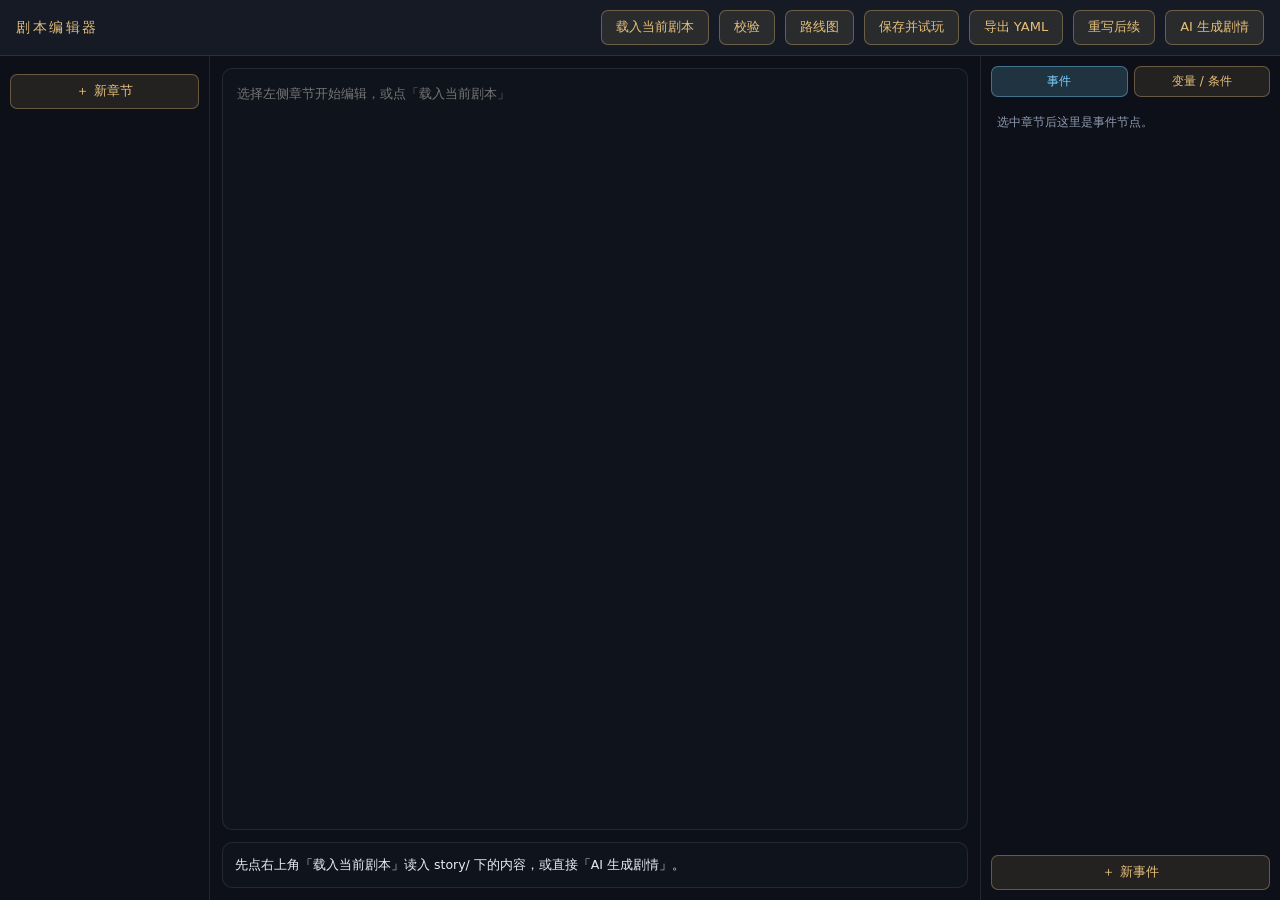
<file: Resources/gal/web/editor/index.html>
<!doctype html>
<html lang="zh-CN">
<head>
<meta charset="utf-8" />
<meta name="viewport" content="width=device-width, initial-scale=1" />
<title>剧本编辑器 · GAL</title>
<style>
  :root {
    --bg: #0d1018; --panel: #151a25; --line: rgba(255,255,255,.09);
    --ink: #e8edf8; --dim: #8f9ab0; --gold: #e6c07b; --bad: #ff7b7b; --ok: #7bd1ff;
  }
  * { box-sizing: border-box; }
  body { margin: 0; height: 100vh; display: flex; flex-direction: column; background: var(--bg); color: var(--ink); font: 14px/1.6 "Microsoft YaHei", system-ui, sans-serif; }
  header { display: flex; align-items: center; gap: 10px; padding: 10px 16px; border-bottom: 1px solid var(--line); background: var(--panel); }
  header b { color: var(--gold); letter-spacing: .18em; font-weight: 400; }
  header .grow { flex: 1; }
  button { padding: 6px 14px; border-radius: 7px; border: 1px solid rgba(230,192,123,.35); background: rgba(230,192,123,.1); color: var(--gold); font: inherit; font-size: 13px; cursor: pointer; }
  button:hover { background: rgba(230,192,123,.24); }
  button:disabled { opacity: .45; cursor: default; }
  main { flex: 1; display: flex; min-height: 0; }
  aside { width: 210px; border-right: 1px solid var(--line); overflow-y: auto; padding: 10px; }
  aside .item { padding: 7px 10px; border-radius: 7px; cursor: pointer; color: var(--dim); font-size: 13px; }
  aside .item.on { background: rgba(123,209,255,.14); color: var(--ok); }
  aside .item small { display: block; opacity: .6; font-size: 11px; }
  aside .add { width: 100%; margin-top: 8px; }
  aside.side { width: 300px; border-right: 0; border-left: 1px solid var(--line); display: flex; flex-direction: column; overflow: hidden; }
  .tabs { display: flex; gap: 6px; margin-bottom: 8px; flex: none; }
  .tabs button { flex: 1; padding: 5px 8px; font-size: 12px; }
  .tabs button.on { background: rgba(123,209,255,.18); color: var(--ok); border-color: rgba(123,209,255,.4); }
  #paneOutline, #paneVars { flex: 1; overflow-y: auto; min-height: 0; }
  .empty { color: var(--dim); font-size: 12px; padding: 8px 6px; }
  .node { display: flex; align-items: center; gap: 6px; padding: 4px 6px; border-radius: 6px; cursor: pointer; font-size: 12px; }
  .node:hover { background: rgba(255,255,255,.05); }
  .node.on { background: rgba(123,209,255,.14); }
  .node .idx { width: 17px; flex: none; color: var(--dim); font-size: 11px; font-variant-numeric: tabular-nums; }
  .node .ty { flex: none; width: 82px; color: var(--ok); font-size: 11px; overflow: hidden; text-overflow: ellipsis; }
  .node .sm { flex: 1; min-width: 0; color: var(--dim); font-size: 11px; white-space: nowrap; overflow: hidden; text-overflow: ellipsis; }
  .node .mini { flex: none; padding: 1px 6px; font-size: 11px; opacity: .7; }
  .sec { margin: 10px 0 4px; font-size: 11px; letter-spacing: .1em; color: var(--dim); }
  .var-row { display: flex; justify-content: space-between; gap: 6px; padding: 4px 6px; border-bottom: 1px dashed var(--line); font-size: 12px; }
  .var-row b { color: var(--gold); font-weight: 400; }
  .var-row span { color: var(--dim); font-size: 11px; }
  .var-use, .cond-row { font-size: 11px; color: var(--dim); padding: 3px 6px 3px 18px; cursor: pointer; border-radius: 5px; }
  .var-use:hover, .cond-row:hover { background: rgba(255,255,255,.05); color: var(--ok); }
  .cond-row { padding-left: 10px; }
  .cond-row code { color: var(--ok); font-size: 11px; }
  section { flex: 1; display: flex; flex-direction: column; min-width: 0; }
  textarea { flex: 1; margin: 12px; padding: 14px; border-radius: 10px; border: 1px solid var(--line); background: #0f131c; color: var(--ink); font: 13px/1.7 Consolas, monospace; resize: none; outline: none; }
  textarea:focus { border-color: rgba(123,209,255,.5); }
  #report { max-height: 34vh; overflow-y: auto; margin: 0 12px 12px; padding: 12px; border-radius: 10px; background: #0f131c; border: 1px solid var(--line); font-size: 12.5px; white-space: pre-wrap; }
  #report .err { color: var(--bad); }
  #report .warn { color: var(--gold); }
  #report .ok { color: var(--ok); }
  dialog { border: 1px solid var(--line); border-radius: 12px; background: var(--panel); color: var(--ink); width: min(560px, 92vw); padding: 0; }
  dialog form { padding: 16px; display: flex; flex-direction: column; gap: 10px; }
  dialog label { display: flex; flex-direction: column; gap: 4px; font-size: 12px; color: var(--dim); }
  dialog input, dialog textarea { margin: 0; padding: 8px 10px; border-radius: 7px; border: 1px solid var(--line); background: #0f131c; color: var(--ink); font: inherit; font-size: 13px; }
  dialog textarea { resize: vertical; min-height: 70px; font-family: inherit; }
  dialog .row { display: flex; gap: 10px; justify-content: flex-end; }
  #nodeDialog { width: min(640px, 94vw); }
  .nd-body { display: flex; flex-direction: column; max-height: 78vh; }
  .nd-head { display: flex; align-items: center; gap: 10px; padding: 12px 16px; border-bottom: 1px solid var(--line); }
  .nd-head b { color: var(--gold); font-weight: 400; }
  .nd-head .grow { flex: 1; }
  .nd-fields { padding: 12px 16px; overflow-y: auto; display: flex; flex-direction: column; gap: 10px; }
  .nd-field { display: flex; flex-direction: column; gap: 4px; }
  .nd-field label { font-size: 11px; color: var(--dim); }
  .nd-field input, .nd-field select, .nd-field textarea { padding: 7px 9px; border-radius: 6px; border: 1px solid var(--line); background: #0f131c; color: var(--ink); font: inherit; font-size: 13px; }
  .nd-field textarea { min-height: 78px; font: 12px/1.6 Consolas, monospace; resize: vertical; }
  .nd-actions { display: flex; gap: 10px; padding: 10px 16px 14px; border-top: 1px solid var(--line); }
  .nd-actions .grow { flex: 1; }
  #routeDialog { width: min(1360px, 97vw); }
  .rt-body { display: flex; flex-direction: column; max-height: 84vh; }
  .rt-main { display: flex; min-height: 0; height: 62vh; }
  .rt-wrap { flex: 1; min-width: 0; overflow: auto; padding: 12px; background: #0f131c; border-right: 1px solid var(--line); }
  #routeIssues { width: 268px; flex: none; overflow-y: auto; padding: 12px; }
  .rt-svg { display: block; width: 100%; height: auto; }
  .rw-body { display: flex; flex-direction: column; max-height: 84vh; }
  .rw-scope { white-space: pre-wrap; font: 11px/1.7 Consolas, monospace; color: var(--dim); background: #0f131c; border: 1px solid var(--line); border-radius: 7px; padding: 8px 10px; max-height: 104px; overflow-y: auto; }
  .rw-actions { display: flex; gap: 10px; }
  .rw-actions .grow { flex: 1; }
  #rwDialog { width: min(660px, 94vw); }
  .rt-node rect { fill: #182030; stroke: rgba(123,209,255,.35); stroke-width: 1.4; }
  .rt-node:hover rect { stroke: rgba(230,192,123,.85); }
  .rt-node.ending rect { fill: #25201a; stroke: rgba(230,192,123,.55); }
  .rt-node.missing rect { fill: #2a1618; stroke: rgba(255,123,123,.75); stroke-dasharray: 5 4; }
  .rt-title { fill: var(--ink); font-size: 12px; }
  .rt-sub { fill: var(--dim); font-size: 10px; }
  .rt-node text { pointer-events: none; }
  .rt-edge { fill: none; stroke: rgba(143,154,176,.55); stroke-width: 1.4; }
  .rt-edge.missing { stroke: rgba(255,123,123,.85); stroke-dasharray: 5 4; }
  .rt-edge-label { fill: var(--dim); font-size: 10px; text-anchor: middle; }
  .rt-head { font-size: 11px; color: var(--dim); padding-bottom: 8px; border-bottom: 1px solid var(--line); margin-bottom: 8px; }
  .rt-issue { font-size: 12px; line-height: 1.6; padding: 5px 6px; border-radius: 6px; color: var(--gold); }
  .rt-issue.err { color: var(--bad); }
  .rt-issue.ok { color: var(--ok); }
  /* 草稿试玩：叠在编辑器上方的一层 iframe，不再 window.open 弹独立窗口 */
  #trial { position: fixed; inset: 0; z-index: 50; display: flex; flex-direction: column; background: var(--bg); }
  #trial[hidden] { display: none; }
  .trial-bar { display: flex; align-items: center; gap: 10px; padding: 8px 14px; border-bottom: 1px solid var(--line); background: var(--panel); font-size: 12px; color: var(--dim); }
  .trial-bar b { color: var(--gold); font-weight: 400; letter-spacing: .12em; }
  .trial-bar .grow { flex: 1; }
  #trialFrame { flex: 1; width: 100%; border: 0; background: var(--bg); }
</style>
</head>
<body>
  <header>
    <b>剧本编辑器</b>
    <span id="scriptName" style="color:var(--dim);font-size:12px"></span>
    <span class="grow"></span>
    <button id="btnLoad">载入当前剧本</button>
    <button id="btnCheck">校验</button>
    <button id="btnRoute">路线图</button>
    <button id="btnPlay">保存并试玩</button>
    <button id="btnExport">导出 YAML</button>
    <button id="btnRewrite">重写后续</button>
    <button id="btnGen">AI 生成剧情</button>
  </header>

  <main>
    <aside>
      <div id="list"></div>
      <button class="add" id="btnAdd">＋ 新章节</button>
    </aside>
    <section>
      <textarea id="editor" spellcheck="false" placeholder="选择左侧章节开始编辑，或点「载入当前剧本」"></textarea>
      <div id="report">就绪。编辑的是 YAML；「保存并试玩」会把当前稿件写进 localStorage，用剧情窗口打开草稿。</div>
    </section>
    <aside class="side">
      <div class="tabs">
        <button type="button" id="tabOutline" class="on">事件</button>
        <button type="button" id="tabVars">变量 / 条件</button>
      </div>
      <div id="paneOutline"><div class="empty">选中章节后这里是事件节点。</div></div>
      <div id="paneVars" hidden></div>
      <button class="add" id="btnAddEvent">＋ 新事件</button>
    </aside>
  </main>

  <dialog id="nodeDialog">
    <div class="nd-body">
      <div class="nd-head">
        <b id="nodeTitle">编辑事件</b>
        <span class="grow"></span>
        <button type="button" id="nodeClose">关闭</button>
      </div>
      <div class="nd-fields" id="nodeFields"></div>
      <div class="nd-actions">
        <button type="button" id="nodeDel">删除事件</button>
        <span class="grow"></span>
        <button type="button" id="nodeApply">应用</button>
      </div>
    </div>
  </dialog>

  <dialog id="routeDialog">
    <div class="rt-body">
      <div class="nd-head">
        <b>路线图</b>
        <span style="color:var(--dim);font-size:11px">点方块可跳到该章节</span>
        <span class="grow"></span>
        <button type="button" id="routeClose">关闭</button>
      </div>
      <div class="rt-main">
        <div class="rt-wrap" id="routeWrap"></div>
        <div id="routeIssues"></div>
      </div>
    </div>
  </dialog>

  <dialog id="rwDialog">
    <div class="rw-body">
      <div class="nd-head">
        <b>重写后续</b>
        <span style="color:var(--dim);font-size:11px">起点：<span id="rwStart"></span></span>
        <span class="grow"></span>
        <button type="button" id="rwClose">关闭</button>
      </div>
      <div class="nd-fields">
        <div class="nd-field">
          <label>范围</label>
          <select id="rwScope">
            <option value="from">从这里开始，沿着分支一直改到结局（推荐）</option>
            <option value="branch">只改其中一条分支（在下面选）</option>
            <option value="only">只重写这一章</option>
          </select>
        </div>
        <div class="nd-field" id="rwPathRow" hidden>
          <label>分支</label>
          <select id="rwPath"></select>
        </div>
        <div class="rw-scope" id="rwChapters"></div>
        <div class="nd-field">
          <label>哪里不满意</label>
          <textarea id="rwBad" placeholder="例：这条线最后太刀了，汐不该在雨里离开；前面的伏笔又全废了"></textarea>
        </div>
        <div class="nd-field">
          <label>希望改成</label>
          <textarea id="rwWant" placeholder="例：留住她，改成开放结局；前两话埋的信和伞要收回来"></textarea>
        </div>
        <div class="rw-actions">
          <span class="grow"></span>
          <button type="button" id="rwGo">开始重写</button>
        </div>
      </div>
    </div>
  </dialog>

  <dialog id="genDialog">
    <form method="dialog">
      <label>想要的剧情
        <textarea id="genIdea" placeholder="例：雨夜的天台，女主嘴硬但心软，两个选项分别通向告白和沉默"></textarea>
      </label>
      <label>接口地址 <input id="genUrl" placeholder="https://api.deepseek.com/v1" /></label>
      <label>API Key <input id="genKey" type="password" placeholder="sk-..." /></label>
      <label>模型 <input id="genModel" placeholder="deepseek-chat" /></label>
      <div class="row">
        <button value="cancel" id="genCancel">取消</button>
        <button value="go" id="genGo">生成</button>
      </div>
    </form>
  </dialog>

  <script type="module" src="./editor.mjs"></script>
</body>
</html>
</file>
